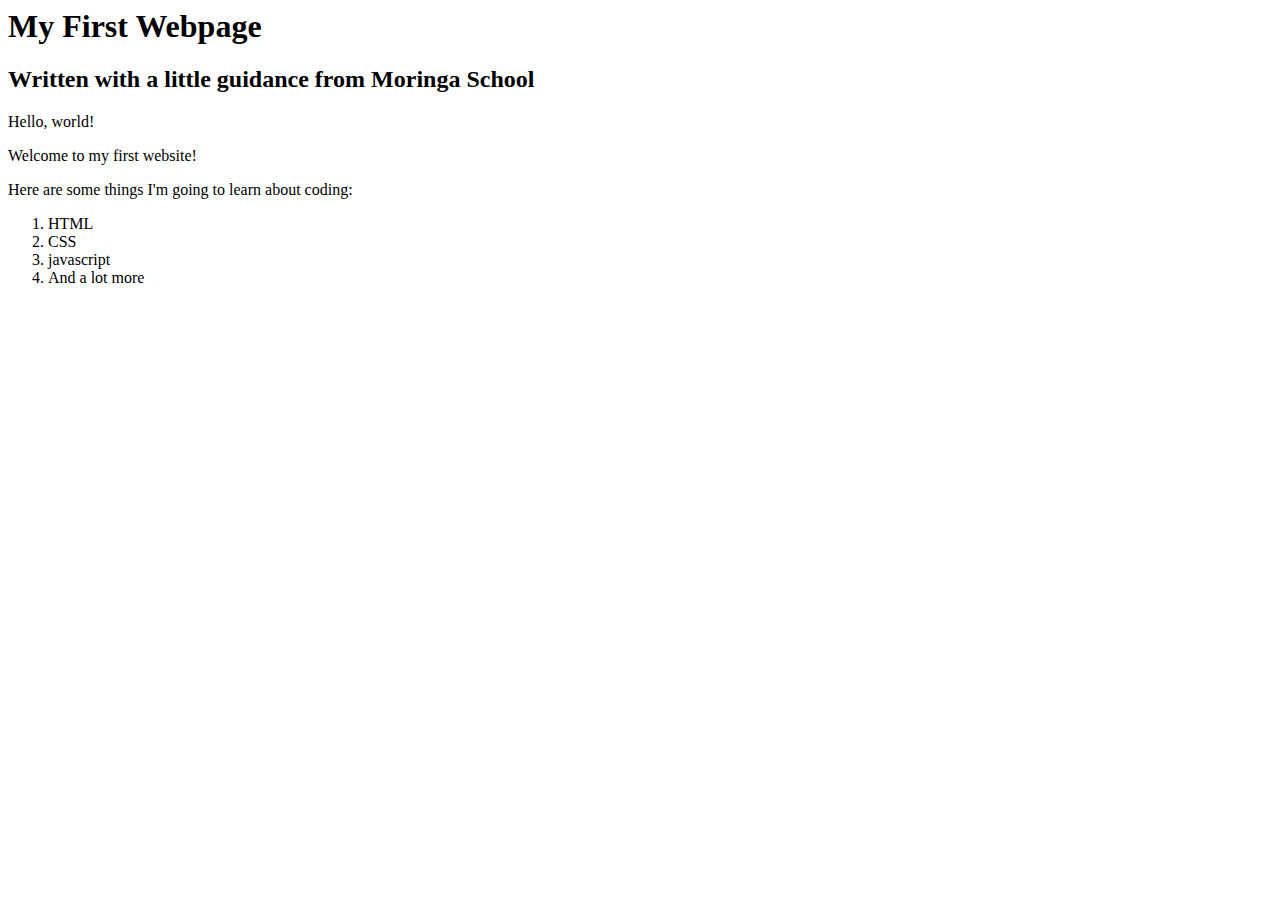
<file: my-first-website.html>
<DOCTYPE htm>
    <html>
        <head>
            <title>My first website!</title>
        </head>
        <body>
            <h1>My First Webpage</h1>
            <h2>Written with a little guidance from Moringa School</h2>
            <p>Hello, world!</p>
            <p>Welcome to my first website!</p>
            <p>Here are some things I'm going to learn about coding:</p>
            <ol>
                <li>HTML</li>
                <li>CSS</li>
                <li>javascript</li>
                <li>And a lot more</li>
            </ol>
        </body>
    </html>
</file>
